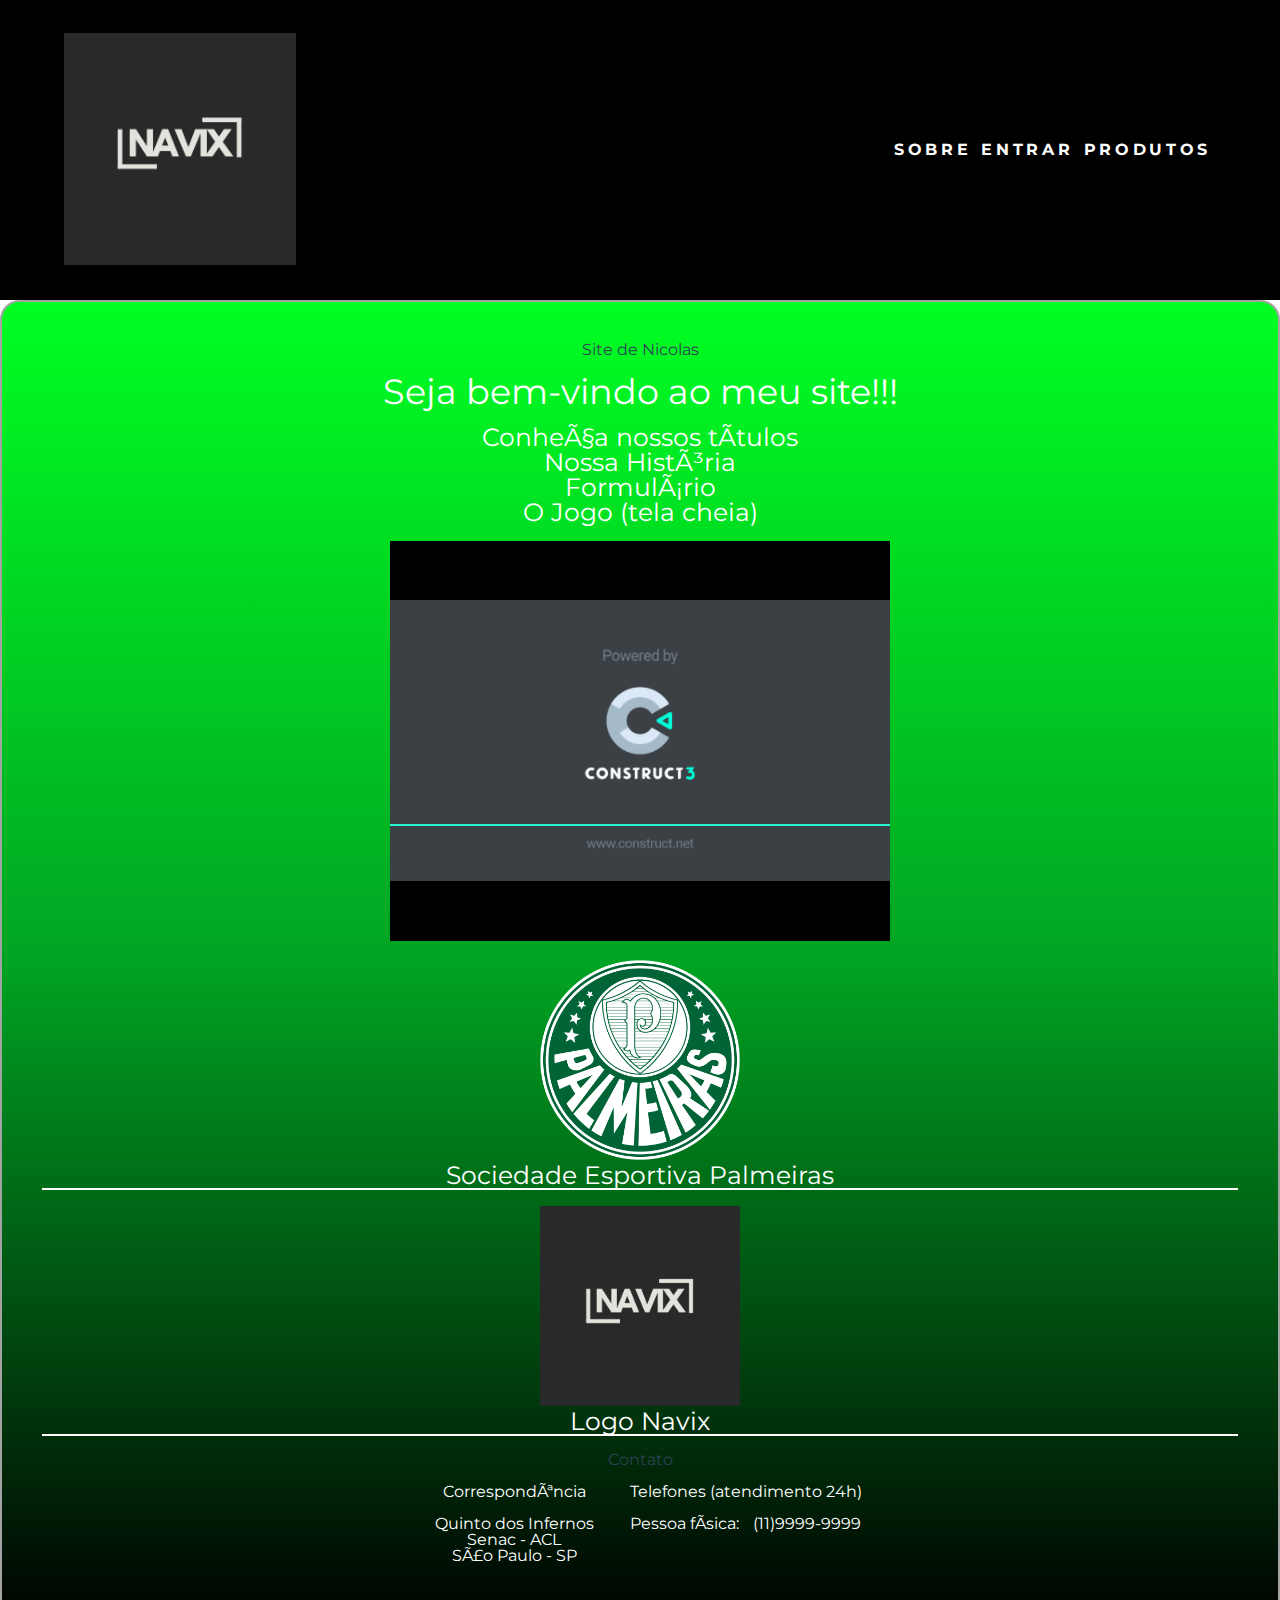
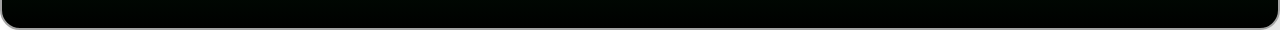
<file: index.html>
<!DOCTYPE html>
<html>
    <head>
        <title>Site do Nicolas</title>
        <meta charset="uft-8">
        <link rel="stylesheet" href="style.css">
        <link rel="stylesheet" href="cabecalho.css">
        <link rel="stylesheet" href="reset.css"> 
        <link rel="stylesheet" href="https://fonts.googleapis.com/css?family=Montserrat:300,400,500,600,700,&display=block">  
        <meta name="viewport" content="width=device-width"> 
    </head>
    <body>

        <header class="cabecalho">
            <a href="index.html">
                <img  class="cabecalho__logo" src="Fotos utilizadas/logo.png" alt="Logo Navix">
            </a>
            <nav>
                <ul class="cabecalho__menu">
                    <li class="cabecalho__item-menu"><a href="sobre.css">Sobre</a></li>
                    <li class="cabecalho__item-menu"><a href="#">Entrar</a></li>
                    <li class="cabecalho__item-menu"><a href="#">Produtos</a></li>
                </ul>
            </nav>
        </header>





        <div class="conteiner">
        <h1 class="título">Site de Nicolas</h1>
        <br>
        <h2 class="subtitulo">Seja bem-vindo ao meu site!!!</h2>
        <br>
        <ul>
            <li class="lista"><a href="titulos.html">Conheça nossos títulos </a></li>
            <li class="lista"><a href="sobre.html">Nossa História</a> </li> 
            <li class="lista"><a href="formulario.html">Formulário</a></li>
            <li class="lista"><a href="Jogo/index.html">O Jogo (tela cheia)</a></li><br>
            <iframe src="Jogo/index.html" frameborder="0"></iframe>
    <figure>
        <br>
        <img src="Fotos utilizadas/Palmeiras.png";alt="Foto Palmeiras">
        <figcaption class="legenda_foto">Sociedade Esportiva Palmeiras</figcaption>    
    </figure>
    <figure>
        <br>
        <img src="Fotos utilizadas/logo.png"; alt="Foto Palmeiras">
        <figcaption class="legenda_foto">Logo Navix</figcaption>
    </figure>
    <br>
    <h2 class="título">Contato</h2>
    <br>
    <div class="contato__secao">
    <h3 class="contato__subtitulo">Correspondência</h3>
    <address class="contato__info">
        Quinto dos Infernos
        <br>
        Senac - ACL
        <br>
        São Paulo - SP
    </address>
    </div>
    
    <div class="contato__secao contato__secao--telefone">
    <h3 class="contato__subtitulo"> Telefones </h3>
    <small>(atendimento 24h)</small>
    <dl class="contato__info">
        <div>
        <dt class="contato__info-titulo">Pessoa física:</dt> 
        <dd class="contato__info-descricao"><a href="tel://119999-9999">(11)9999-9999</a></dd>
        </div>
    </dl>
    </div>
</div>    
</body>    
    <footer></footer>
</html>
</file>
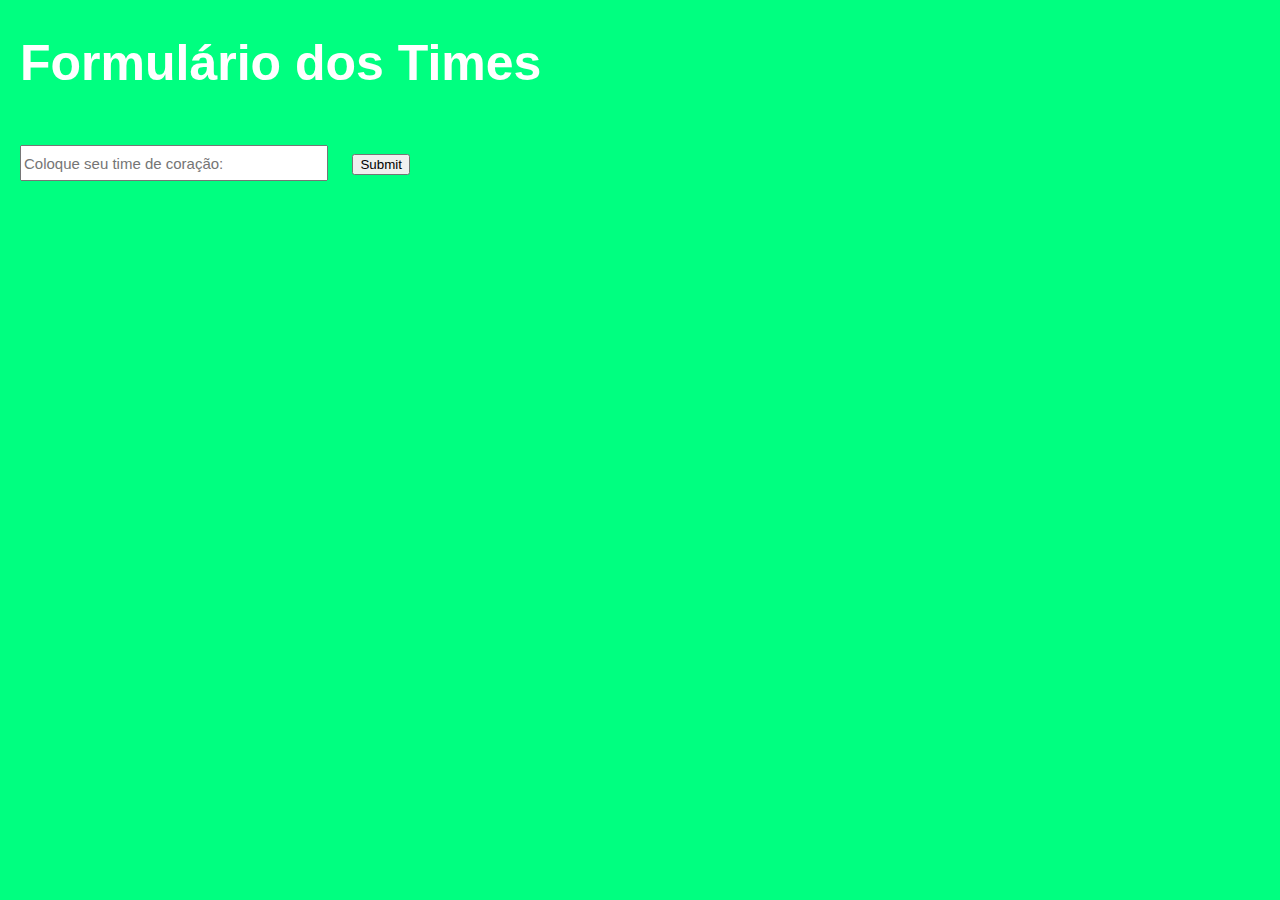
<file: formulario.html>
<!DOCTYPE html>
<html lang="en">
<head>
    <meta charset="UTF-8">
    <meta name="viewport" content="width=device-width, initial-scale=1.0">
    <title>Formulário Times</title>
    <link rel="stylesheet" href="formulario.css">
</head>
<body>
    <h1>Formulário dos Times</h1>
    <input class="Caixa_de_resposta" type="text" placeholder="Coloque seu time de coração:">
    <input type="submit">
</body>
</html>
</file>
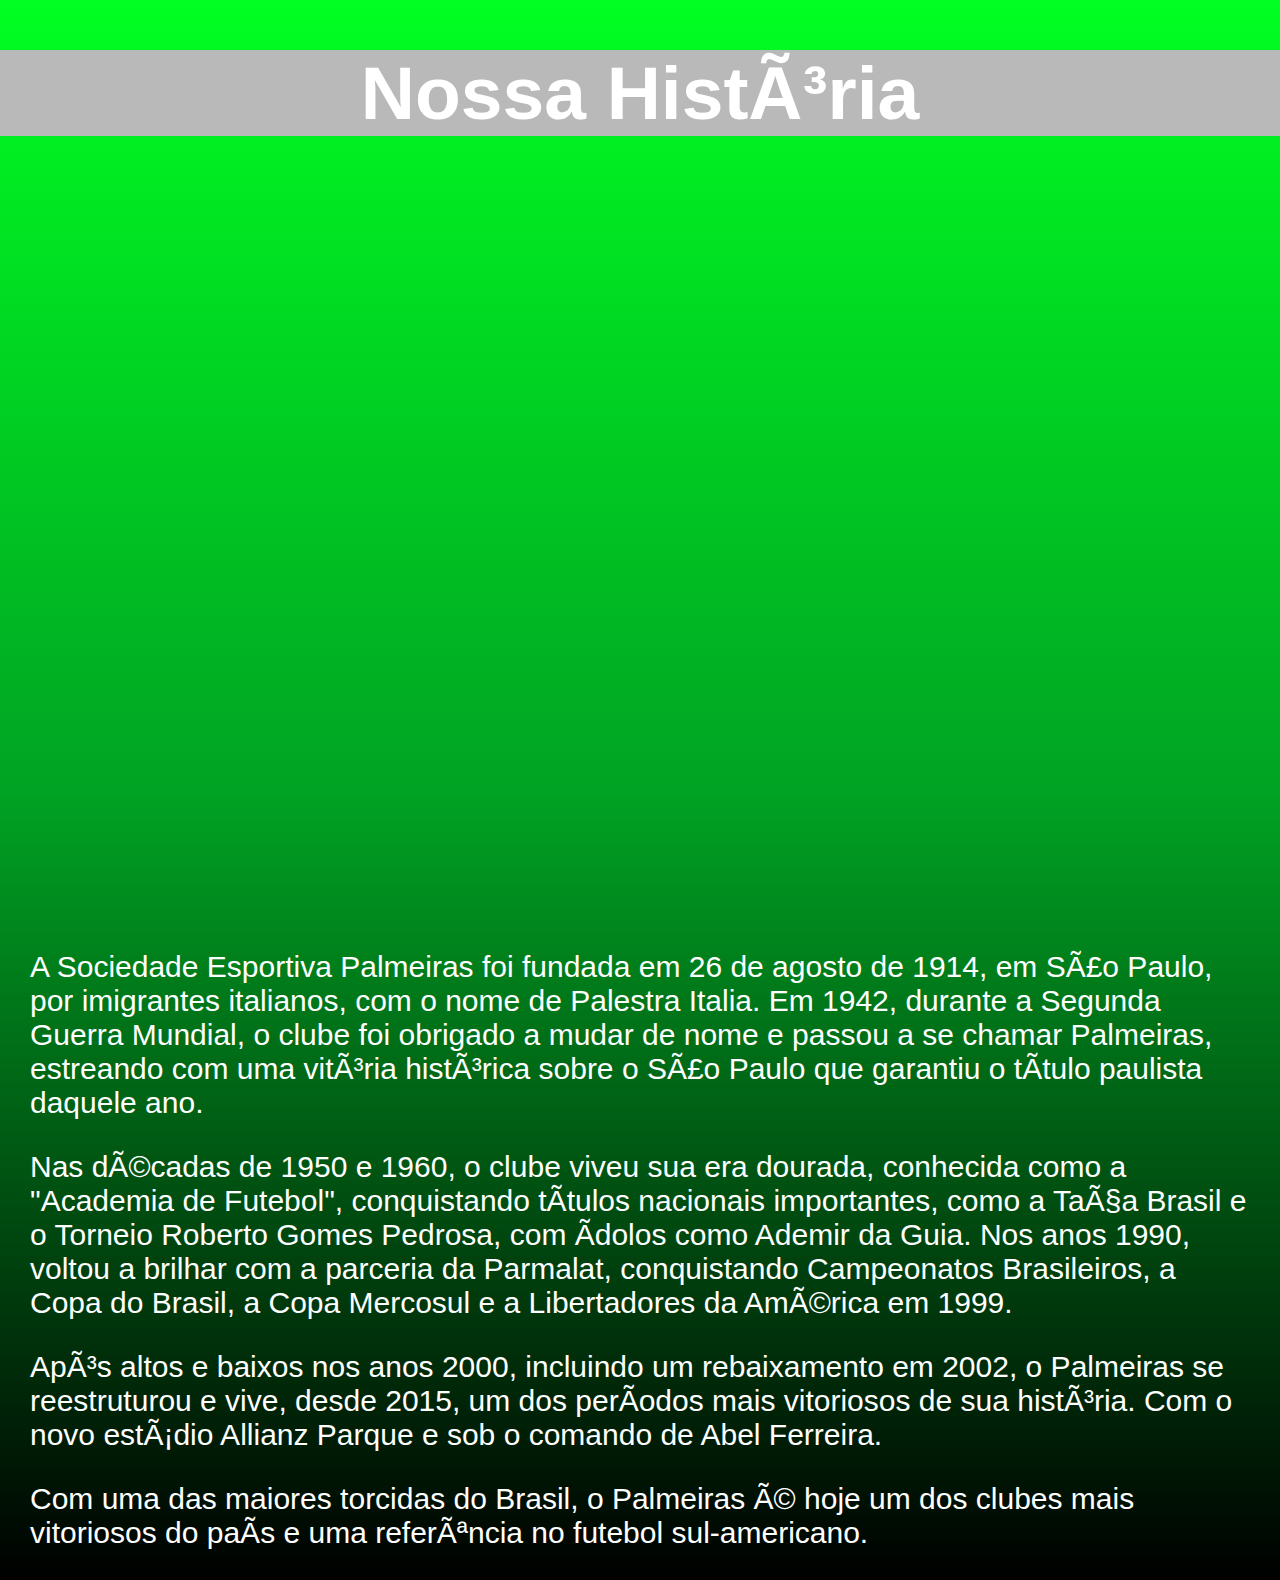
<file: sobre.html>
<!DOCTYPE html>
<html>
    <head>
        <title>Nossa História</title>
        <meta charset="uft-8">
    <link rel="stylesheet" href="sobre.css">
    </head>
    <body> 
    <div class="conteiner">
        <h1>Nossa História</h1>
       <iframe width="1296" height="729" src="https://www.youtube.com/embed/urkuHAqwgFc" title="COMO FOI A FINAL DA LIBERTADORES! Resumo de como o Palmeiras derrotou o Flamengo e conquistou o tri" frameborder="0" allow="accelerometer; autoplay; clipboard-write; encrypted-media; gyroscope; picture-in-picture; web-share" referrerpolicy="strict-origin-when-cross-origin" allowfullscreen></iframe>
        <p>A Sociedade Esportiva Palmeiras foi fundada em 26 de agosto de 1914, em São Paulo, por imigrantes italianos, com o nome de Palestra Italia. Em 1942, durante a Segunda Guerra Mundial, o clube foi obrigado a mudar de nome e passou a se chamar Palmeiras, estreando com uma vitória histórica sobre o São Paulo que garantiu o título paulista daquele ano.
        <p>Nas décadas de 1950 e 1960, o clube viveu sua era dourada, conhecida como a "Academia de Futebol", conquistando títulos nacionais importantes, como a Taça Brasil e o Torneio Roberto Gomes Pedrosa, com ídolos como Ademir da Guia. Nos anos 1990, voltou a brilhar com a parceria da Parmalat, conquistando Campeonatos Brasileiros, a Copa do Brasil, a Copa Mercosul e a Libertadores da América em 1999.</p>
        <p>Após altos e baixos nos anos 2000, incluindo um rebaixamento em 2002, o Palmeiras se reestruturou e vive, desde 2015, um dos períodos mais vitoriosos de sua história. Com o novo estádio Allianz Parque e sob o comando de Abel Ferreira.</p>
        <p>Com uma das maiores torcidas do Brasil, o Palmeiras é hoje um dos clubes mais vitoriosos do país e uma referência no futebol sul-americano.</p>
    </div> 
    </body>
    
    </html>
</file>
<file: style.css>
body
{
    font-family: Arial, Helvetica, sans-serif;
    width: 100%;
    justify-content: center;
    background-color: #ffffff; /* Fundo neutro */
}
.conteiner{
    display: block;
    text-align: center;
    background-image: linear-gradient(to bottom,#00ff22,#00a323,#000);
    padding: 40px;
    border-radius: 20px;
    box-shadow: 10px 10px 10px rgba(0, 0, 0, 0.1);
    border: 2px solid #a3a3a3;
}
.lista{
    color: rgb(255, 255, 255);
    font-size: 25px
}
.título{
    background-color: rgb(185, 185, 185);
    color: rgb(255, 255, 255);
    font-size:60px;
}
.subtitulo{
    color: rgb(255, 255, 255);
    font-size:35px;
}
.legenda_foto{
    color: rgb(255, 255, 255);
    font-size: 25px;
    border-bottom: 2px solid white;
    border-width: 2px 2px;
}
img{
    width: 200px;
}
iframe{
    width: 500px;
    height: 400px;
}

.contato__subtitulo{
    display: inline;    
}
.contato__info{
    margin: 16px 0 24px;
}
.titulo{
    background-color: rgb(185, 185, 185);
    color: rgb(255, 255, 255);
    font-size:30px;
    text-align: left;
    padding-left:15px ;
}
.contato__info-titulo,
.contato__info-descricao{
    display: inline;
}
.contato__info-descricao{
    margin-left: 10px;
    color: white;
}
.contato__secao{
    display: inline-block;
    vertical-align: top;
    margin-left: 16px;
    color: white;
}
.contato__secao--telefone{
    margin-left: 32px;
    color: white;
}
@media (max-width: 850px)
{
    .contato__secao{
        display: block;
        margin-left: 1em;
    }
}
@media (max-width: 622px)
{
    img{
        float: none;
        margin: 0 auto;
    }
}
</file>
<file: cabecalho.css>
.cabecalho {
    background-color: #000000;
    color: rgb(255, 255, 255);
    text-align: center;
    font-size: o.6rem;
    font-weight: bold;
    text-transform: uppercase;
    letter-spacing: 0.23em;
    height: 300px;
}
 
.cabecalho__logo{
    padding: 1.5em 0;
    width: 14.5em;
}
 
.cabecalho__menu {
    display: flex;
    justify-content: space-evenly;
    flex-wrap: wrap;
    background-color:  rgb(158, 158, 158);
}
 
.cabecalho__item-menu {
    display: inline-block;  
    padding: 5px;
}
 
.cabecalho__item-menu a {
    display: inline-block;
}

@media (min-width:640px){
    .cabecalho{
        padding: 0 5%;
        display: flex;
        justify-content: space-between;
        align-items: center;
    }
    .cabecalho__logo{
        padding: 2.5em 0;
    }
    .cabecalho__menu{
        background-color: transparent;
    }
}
</file>
<file: formulario.css>
body{
    font-family: 'Lucida Sans', 'Lucida Sans Regular', 'Lucida Grande', 'Lucida Sans Unicode', Geneva, Verdana, sans-serif;
    align-items: center;
    background-color: #00ff80; 
    margin-left: auto;
    margin-right: auto;
}
h1{
    color: rgb(255, 255, 255);
    font-size:50px;
    padding-left: 20px;
}
.Caixa_de_resposta{
    font-size:15px;
    width:300px;
    height:30px;
    margin:20px;
}
</file>
<file: sobre.css>
body
{
    font-family: 'Lucida Sans', 'Lucida Sans Regular', 'Lucida Grande', 'Lucida Sans Unicode', Geneva, Verdana, sans-serif;
    align-items: center;
    background-image: linear-gradient(to bottom,#00ff22,#00a323,#000);
    margin-left: auto;
    margin-right: auto;
}
.video{
    display: block;
    margin: 0 auto;
    background-color: #ffffff;
    border-radius: 10px;
    border-bottom: 5px;
    border: #ffffff;
}
h1{
    background-color: rgb(185, 185, 185);
    color: rgb(255, 255, 255);
    font-size:75px;
    text-align: center;
}
p{
    color: rgb(255, 255, 255);
    font-size: 30px;
    text-align: left;
    padding-left: 30px;
    padding-right: 25px;
}
h2{
    background-color: rgb(185, 185, 185);
    color: rgb(255, 255, 255);
    font-size:70px;
    text-align: center;
}

figcaption{
    color: rgb(255, 255, 255);
    font-size: 30px;
    text-align: center;
    border-bottom: 2px solid #ffffff;
}
img{
    width: 700px;
}
.botão{
    font-size: 20px;
    width:250px;
    height:50px;
    margin:20px;
    border: white;
    border-radius: 10px;
}
.foto{
      float: left;
      margin-right: 10px;
}

.endereço{
    font-size: 20px;
}
</file>
